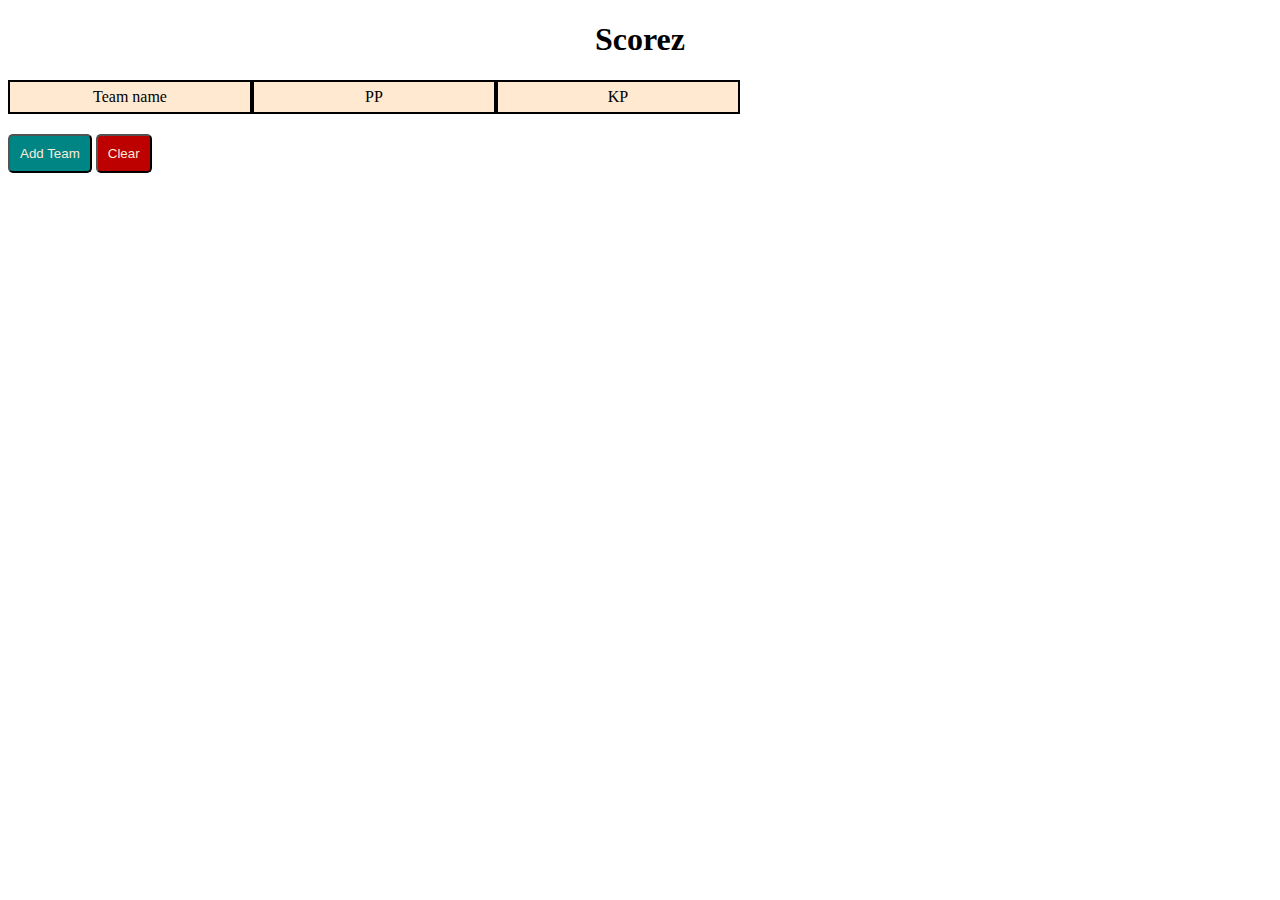
<file: project/index.html>
<!DOCTYPE html>
<html lang="en">
<head>
    <meta charset="UTF-8">
    <meta name="viewport" content="width=device-width, initial-scale=1.0">
    <title>Scorez</title>
    <link rel="stylesheet" href="styles.css">
    <script src="scripts.js" defer></script>
</head>
<body>
    <h1>Scorez</h1>

    <div class="table">
        <div class="thead">
            <div>Team name</div>
            <div>PP</div>
            <div>KP</div>
        </div>
    </div>
    <button id="addTeamB" class="btn">Add Team</button>
    <button id="clear" class="btn" onclick="clearStorage()">Clear</button>

    <dialog id="addTeamD">
        <div>
            <label for="team">Team:</label>
            <input type="text" id="teamName" name="team">
            <button onclick="newTeam(this.previousElementSibling)">Add</button>
        </div>
    </dialog>
    
</body>
</html>
</file>
<file: project/styles.css>
h1 {
    text-align: center;
}

.thead {
    width: fit-content;
    background-color: rgba(255, 228, 196, 0.774);
}

.thead, .tbody {
    display: flex;
}

.thead div, .tbody div {
    width: 200px;
    height: 30px;
    padding-left: 20px;
    padding-right: 20px;
    border: 2px solid black;
    display: flex;
    align-items: center;
    justify-content: center;
}

#addTeamD {
    color: antiquewhite;
    background-color: rgb(69, 69, 69);
    display: flex;
    align-items: center;
    justify-content: center;
    gap: 5px;
}

.btn {
    padding: 10px;
    color: antiquewhite;
    background-color: rgb(0, 133, 133);
    border-radius: 5px;
    margin: 20px auto;
}

#addTeamD {
    display: none;
}

#clear {
    background-color: rgb(189, 0, 0);
}
</file>
